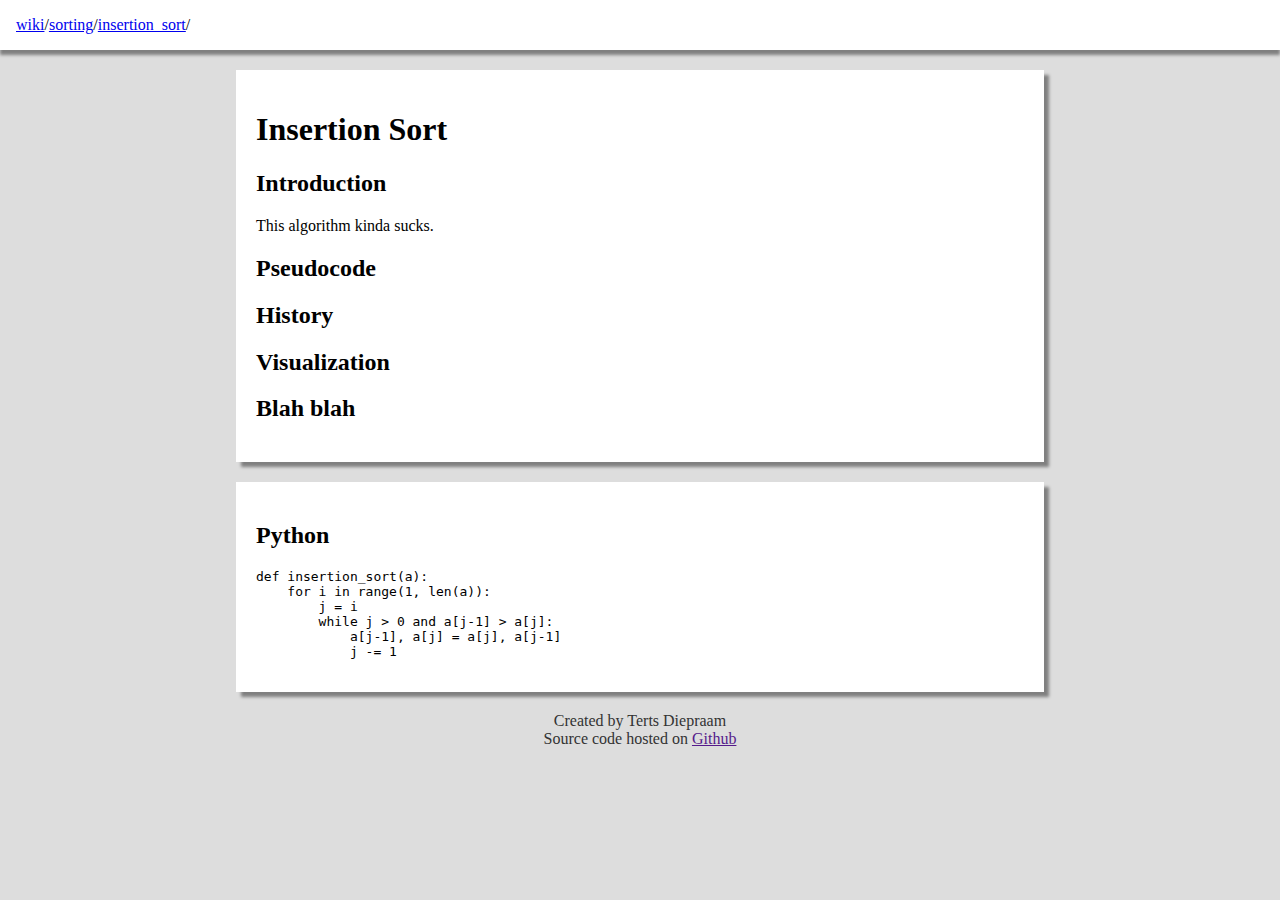
<file: wiki/sorting/insertion_sort.html>
<!DOCTYPE html><head><meta charset="UTF-8"><style>body {
    background-color: #dddddd;
    margin: 0;
}

nav {
    background-color: #ffffff;
    padding: 1em;
    box-shadow: 0px 5px 3px grey;
}

.wrapper {
    background-color: #ffffff;
    box-shadow: 5px 5px 3px grey;
    margin: auto;
    margin-top: 20px;
    width: 60%;
    padding: 20px;
}

footer {
    color: #333333;
    text-align: center;
    margin: auto;
    margin-top: 20px;
    margin-bottom: 20px;
}
</style></head><body><nav><a href="wiki.html">wiki</a>/<a href="wiki/sorting.html">sorting</a>/<a href="wiki/sorting/insertion_sort.html">insertion_sort</a>/</nav><div class="wrapper"><h1>Insertion Sort</h1>
<h2>Introduction</h2>
<p>This algorithm kinda sucks.</p>
<h2>Pseudocode</h2>
<h2>History</h2>
<h2>Visualization</h2>
<h2>Blah blah</h2>
</div><div class="wrapper"><h2>Python</h2><pre><code class="language-lang=python">def insertion_sort(a):
    for i in range(1, len(a)):
        j = i
        while j &gt; 0 and a[j-1] &gt; a[j]:
            a[j-1], a[j] = a[j], a[j-1]
            j -= 1
</code></pre></div><footer>Created by Terts Diepraam<br>Source code hosted on <a href="">Github</a></footer></body>
</file>
